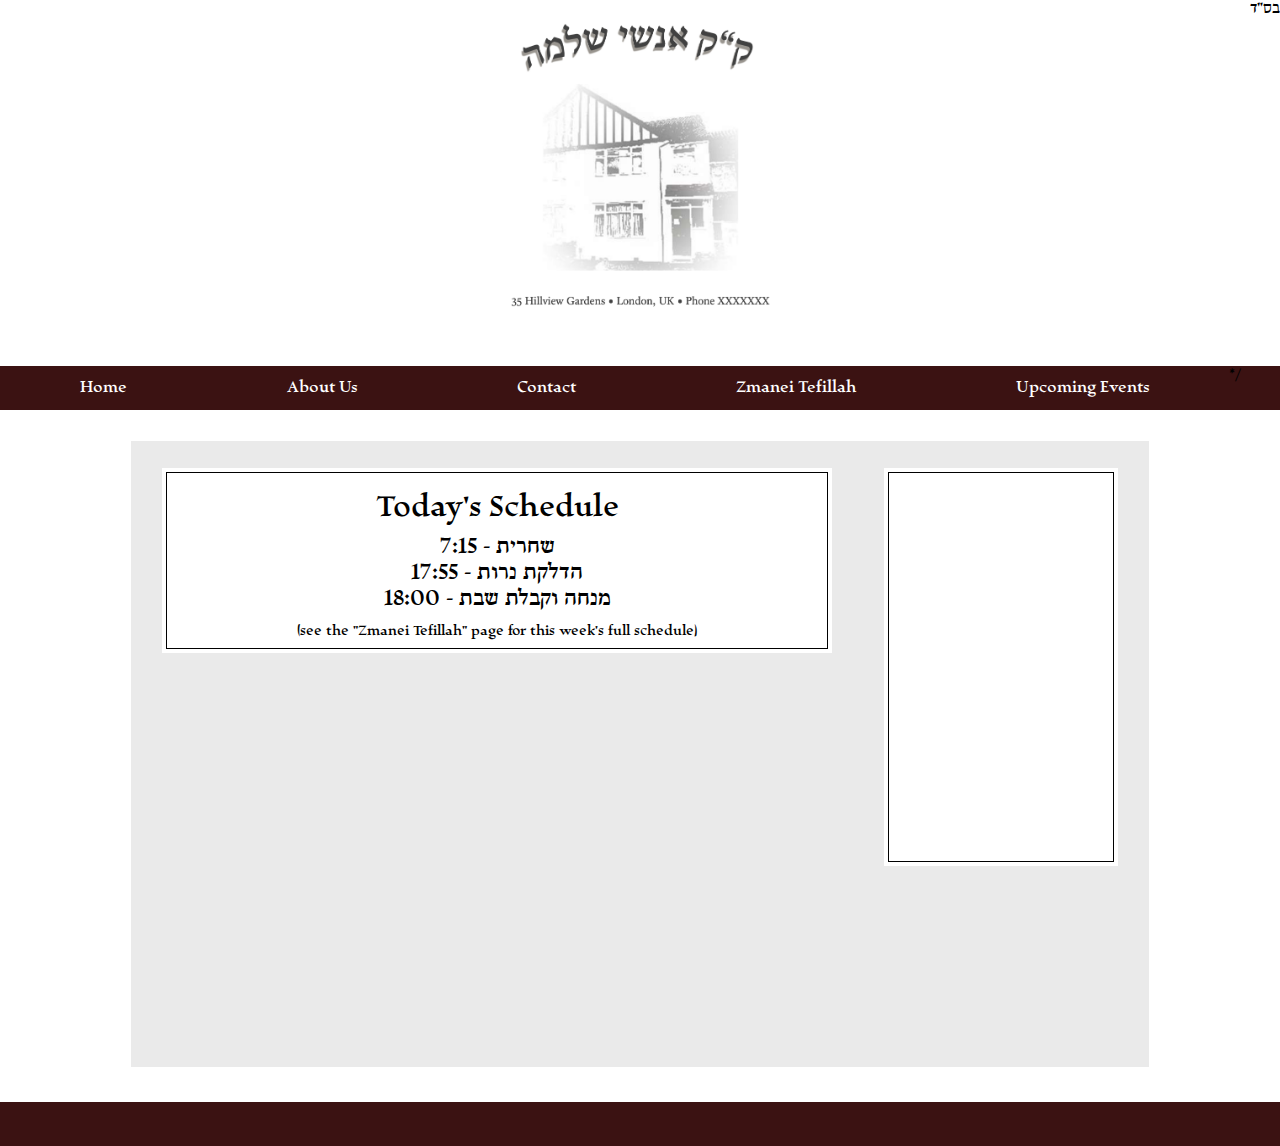
<file: hello/templates/index.html>
<!DOCTYPE html>
<html lang="en">
<head>
    <meta charset="UTF-8">
    <title>Anshei Shlomo</title>
    <link rel="icon" type="image/x-icon" href="../static/images/favicon.png">
    <link rel="stylesheet" href="../static/styles.css">
</head>
<body>
<div class="BSD" dir="rtl"><p>בס"ד</p></div>
<img src="../static/images/logo.png" alt="logo" class="logo" id="logo"/>
<div class="topnav" style="width:100%;overflow: hidden;height:44px">
    <a class="active bar-item button" href="index.html"
       style="padding-left:80px!important;padding-right:80px!important;">Home</a>
    <a class="bar-item button" href="#"
    style="padding-left:80px!important;padding-right:80px!important;">About Us</a>
    <a class="bar-item button" href="#"
       style="padding-left:80px!important;padding-right:80px!important;">Contact</a>
    <a class="bar-item button" href="#"
       style="font-family:heb, serif;padding-left:80px!important;padding-right:80px!important;">Zmanei Tefillah</a>
    <a class="bar-item button" href="#"
       style="padding-left:80px!important;padding-right:80px!important;">Upcoming Events</a>
    <a class="bar-item button" href="#"
       style="padding-left:60px!important;padding-right:60px!important;">Donate</a>
    */
</div>


<div class="sitebody" id="sitebody">
    <div class="today-schedule" id="todayschedule">
        <div class="today-schedule-title"><p>Today's Schedule</p></div>
        <div class="today-schedule-zmanim">
            <div class="zman1"><p>שחרית - 7:15</p></div>
            <div class="zman2"><p>הדלקת נרות - 17:55</p></div>
            <div class="zman3"><p>מנחה וקבלת שבת - 18:00</p></div>
        </div>
        <div class="today-schedule-footer"><p>(see the "Zmanei Tefillah" page for this week's full schedule)</p></div>
    </div>
    <div class="upcoming" id="upcoming">
        <div id="secular-date"></div>
        <div id="jewish-date"></div>
    </div>
    <div class="donate-kiddush" id="donate-kiddush">
        <div class="donation-message"></div>
        <div class="button"></div>
    </div>
</div>

<div class="footbar"></div>
</body>
</html>
</file>
<file: hello/static/styles.css>
.today-schedule-footer {
    font-size: 14px;
    text-align: center;
    vertical-align: bottom;
}

.today-schedule-title {
    font-size: 30px;
    text-align: center;
    position: relative;
    vertical-align: top;
    bottom: 20px;
}

.zman1 {
    font-size: 23px;
    text-align: center;
    position: relative;
    vertical-align: top;
    bottom: 12px;
}
.zman2 {
    font-size: 23px;
    text-align: center;
    position: relative;
    vertical-align: top;
    bottom: 12px;
}
.zman3 {
    font-size: 23px;
    text-align: center;
    position: relative;
    vertical-align: top;
    bottom: 12px;
}


.today-schedule {
    position: relative;
    top: 27px;
    left: 31px;
    width: 670px;
    height: 185px;
    background-color: #FFFFFF;
    outline-offset: -5px;
    outline: 1.5px solid black;
}

.upcoming {
    position: fixed;
    top: 27px;
    right: 31px;
    width: 234px;
    height: 398px;
    background-color: #FFFFFF;
    outline-offset: -5px;
    outline: 1.5px solid black;
}

.BSD {
    position: relative;
    overflow: hidden;
    top: 1%;
}

.topnav {
    background-color: #3B1212;
    overflow: auto;
    height: 44px;
    width: 100%;
    position: relative;
    top: 60px;
    float: left!important;
}

.button {
    white-space: normal;
}

.bar-item {
    float: left;
    width: auto;
    border: none;
    display: block;
    outline: 0;
    padding: 10px 15px 9px 15px !important;
}

.sitebody {
    background-color: #EAEAEA;
    position: relative;
    top: 135px;
    left: 50%;
    transform: translate(-50%);
    height: 626px;
    width: 1018px;
}

.footbar {
    background-color: #3B1212;
    overflow: hidden;
    height: 44px;
    position: relative;
    bottom: -170px;
}

.logo {
    height: 284px;
    width: 260px;
    position: relative;
    top: 5px;
    left: 50%;
    transform: translate(-50%);
}

a {
    font-family: heb, serif;
    color: white;
    padding: 14px 25px;
    text-decoration: none;
    margin-top: 3px;
}


div {
    font-family: heb, serif;
}

.today-schedule-zmanim {
    font-size: 22px;
    top: -1000px;
}

@font-face {
    font-family: heb;
    src: url("hebrew.otf") format("opentype");
}

* {
    padding: 0;
    margin: 0;
}
</file>
